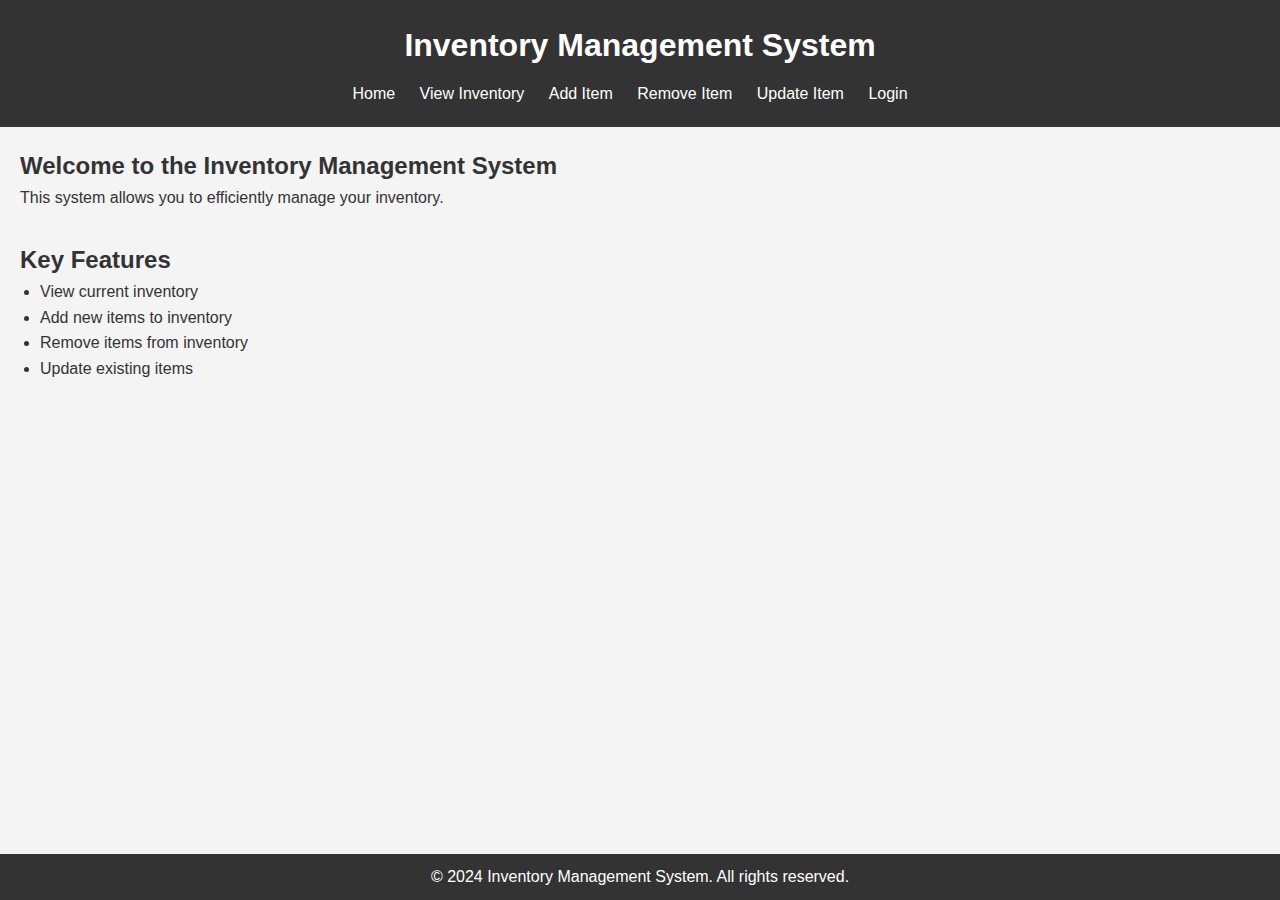
<file: src/main/resources/templates/index.html>
<!DOCTYPE html>
<html lang="en">
<head>
    <meta charset="UTF-8">
    <meta name="viewport" content="width=device-width, initial-scale=1.0">
    <title>Inventory Management System</title>
    <link rel="stylesheet" href="styles.css"> 
</head>
<body>
    <header>
        <h1>Inventory Management System</h1>
        <nav>
            <ul>
                <li><a href="index.html">Home</a></li>
                <li><a href="inventory.html">View Inventory</a></li>
                <li><a href="add_item.html">Add Item</a></li>
                <li><a href="remove_item.html">Remove Item</a></li>
                <li><a href="update_item.html">Update Item</a></li>
                <li><a href="Login.html">Login</a></li> <!-- Add login link -->
            </ul>
        </nav>
    </header>
    <main>
        <section class="welcome-section">
            <h2>Welcome to the Inventory Management System</h2>
            <p>This system allows you to efficiently manage your inventory.</p>
        </section>
        <section class="features-section">
            <h2>Key Features</h2>
            <ul>
                <li>View current inventory</li>
                <li>Add new items to inventory</li>
                <li>Remove items from inventory</li>
                <li>Update existing items</li>
            </ul>
        </section>
    </main>
    <footer>
        <p>&copy; 2024 Inventory Management System. All rights reserved.</p>
    </footer>
</body>
</html>
</file>
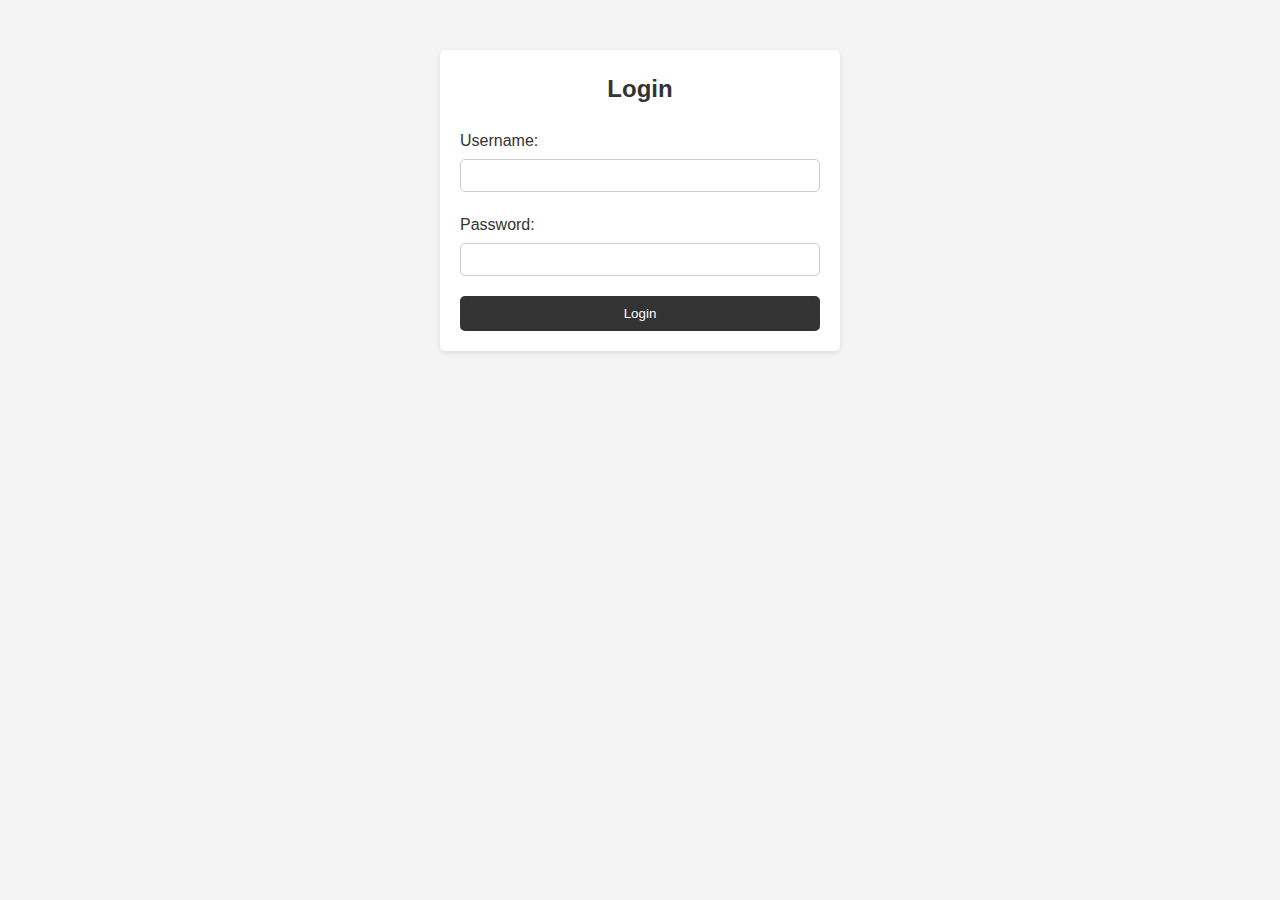
<file: src/main/resources/templates/Login.html>
<!DOCTYPE html>
<html lang="en">
<head>
    <meta charset="UTF-8">
    <meta name="viewport" content="width=device-width, initial-scale=1.0">
    <title>Login - Inventory Management System</title>
    <link rel="stylesheet" href="styles1.css"> 
</head>
<body>
    <div class="login-container">
        <h2>Login</h2>
        <form action="login_process.php" method="POST">
            <div class="input-group">
                <label for="username">Username:</label>
                <input type="text" id="username" name="username" required>
            </div>
            <div class="input-group">
                <label for="password">Password:</label>
                <input type="password" id="password" name="password" required>
            </div>
            <button type="submit">Login</button>
        </form>
    </div>
</body>
</html>
</file>
<file: src/main/resources/templates/styles1.css>
/* styles.css */

* {
    margin: 0;
    padding: 0;
    box-sizing: border-box;
}

body {
    font-family: Arial, sans-serif;
    line-height: 1.6;
    background-color: #f4f4f4;
    color: #333;
    margin: 0;
    padding: 0;
}

.login-container {
    max-width: 400px;
    margin: 50px auto;
    padding: 20px;
    background-color: #fff;
    border-radius: 5px;
    box-shadow: 0 2px 5px rgba(0,0,0,0.1);
}

.login-container h2 {
    margin-bottom: 20px;
    text-align: center;
}

.input-group {
    margin-bottom: 20px;
}

.input-group label {
    display: block;
    margin-bottom: 5px;
}

.input-group input {
    width: 100%;
    padding: 8px;
    border: 1px solid #ccc;
    border-radius: 5px;
}

button {
    display: block;
    width: 100%;
    padding: 10px;
    background-color: #333;
    color: #fff;
    border: none;
    border-radius: 5px;
    cursor: pointer;
}

button:hover {
    background-color: #555;
}
</file>
<file: src/main/resources/templates/styles.css>
/* styles.css */

/* Reset default browser styles */
* {
    margin: 0;
    padding: 0;
    box-sizing: border-box;
}

body {
    font-family: Arial, sans-serif;
    line-height: 1.6;
    background-color: #f4f4f4;
    color: #333;
    margin: 0;
    padding: 0;
}

header {
    background-color: #333;
    color: #fff;
    padding: 20px;
    text-align: center;
}

header h1 {
    margin-bottom: 10px;
}

nav ul {
    list-style-type: none;
}

nav ul li {
    display: inline;
    margin-right: 20px;
}

nav ul li a {
    color: #fff;
    text-decoration: none;
}

nav ul li a:hover {
    text-decoration: underline;
}

main {
    padding: 20px;
}

.welcome-section {
    margin-bottom: 30px;
}

.features-section ul {
    list-style-type: disc;
    margin-left: 20px;
}

footer {
    background-color: #333;
    color: #fff;
    padding: 10px 20px;
    text-align: center;
    position: fixed;
    bottom: 0;
    width: 100%;
}
</file>
